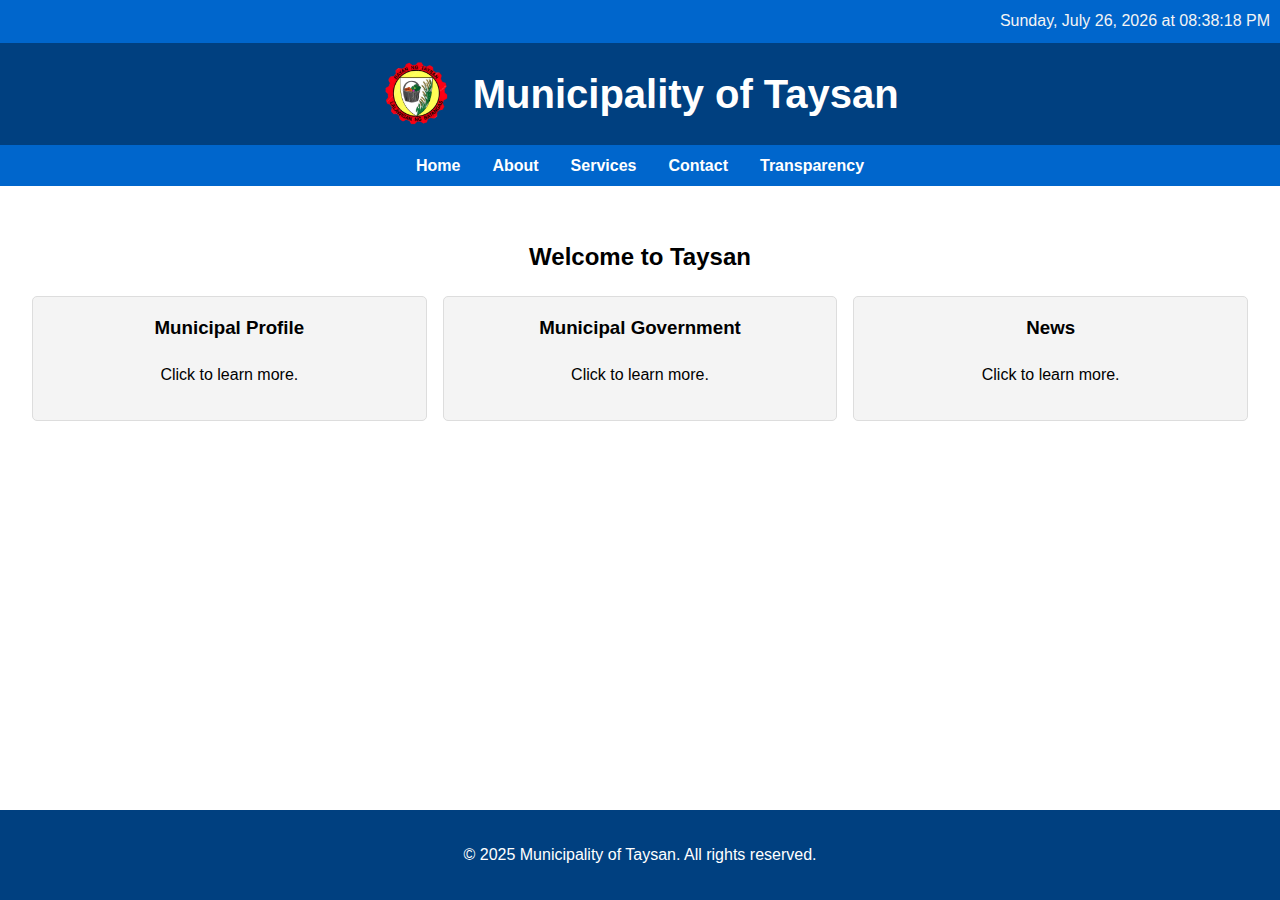
<file: index.html>
<!DOCTYPE html>
<html lang="en">
<head>
    <meta charset="UTF-8">
    <meta name="viewport" content="width=device-width, initial-scale=1.0">
    <title>Municipality of Taysan</title>
    <link rel="icon" href="images/image-removebg-preview (1).png">
    <link rel="stylesheet" href="styles.css">
    <style>
     
    </style>
</head>
<body>

    <div class="date-time" id="dateTime"></div>
    <header>
        <img src="images/image-removebg-preview (1).png" alt="Municipality Logo" style="height: 70px; vertical-align: middle; margin-right: 10px;">
        <h1 style="display: inline-block; vertical-align: middle;">Municipality of Taysan</h1>
    </header>
    

    <nav>
        <ul>
            <li><a onclick="showSection('home')">Home</a></li>
            <li><a onclick="showSection('about')">About</a></li>
            <li><a onclick="showSection('services')">Services</a></li>
            <li><a onclick="showSection('contact')">Contact</a></li>
            <li><a onclick="showSection('transparency')">Transparency</a></li>
        </ul>
    </nav>

    <main>
        <section id="home" class="section active">
            <h2>Welcome to Taysan</h2>
            <div class="cards">
                <div class="card" onclick="openModal('modal1')">
                    <h3>Municipal Profile</h3>
                    <p>Click to learn more.</p>
                </div>
                <div class="card" onclick="openModal('modal2')">
                    <h3>Municipal Government</h3>
                    <p>Click to learn more.</p>
                </div>
                <div class="card" onclick="openModal('modal3')">
                    <h3>News</h3>
                    <p>Click to learn more.</p>
                </div>
            </div>
        </section>

        <section id="about" class="section">
            <h2>About Taysan</h2>
            <p>Taysan was established as a municipality in 1919, evolving from its beginnings as Barrio Mercedes. Over the years, Taysan has grown to be a thriving community, rich in culture and history, while maintaining its agricultural roots.</p>
        </section>

        <section id="services" class="section">
            <h2>Our Services</h2>
            <div class="cards">
                <div class="card" onclick="openModal('service1')">
                    <h3>Online Payments </h3>
                    <p>Click to learn more.</p>
                </div>
                <div class="card" onclick="openModal('service2')">
                    <h3>Employment</h3>
                    <p>Click to learn more.</p>
                </div>
                <div class="card" onclick="openModal('service3')">
                    <h3>Social Welfare</h3>
                    <p>Click to learn more.</p>
                </div>
                <div class="card" onclick="openModal('service4')">
                    <h3>Health</h3>
                    <p>Click to learn more.</p>
                </div>
                <div class="card" onclick="openModal('service5')">
                    <h3>Scholarship</h3>
                    <p>Click to learn more.</p>
                </div>
                <div class="card" onclick="openModal('service6')">
                    <h3>Municipal Engineer</h3>
                    <p>Click to learn more.</p>
                </div>
            </div>
        </section>

        <section id="contact" class="section">
            <h2>Contact Us</h2>
            <p>Contact details will go here.</p>
        </section>

        <div id="modal1" class="modal">
            <p>Municipal Profile</p>
            <button onclick="closeModal('modal1')">Close</button>
        </div>
        <div id="modal2" class="modal">
            <p>Municipal Government</p>
            <button onclick="closeModal('modal2')">Close</button>
        </div>
        <div id="modal3" class="modal">
            <p>News</p>
            <button onclick="closeModal('modal3')">Close</button>
        </div>
        <div id="service1" class="modal">
            <p>Details about Service 1</p>
            <button onclick="closeModal('service1')">Close</button>
        </div>
        <div id="service2" class="modal">
            <p>Details about Service 2</p>
            <button onclick="closeModal('service2')">Close</button>
        </div>
        <div id="service3" class="modal">
            <p>Details about Service 3</p>
            <button onclick="closeModal('service3')">Close</button>
        </div>
        <div id="service4" class="modal">
            <p>Details about Service 4</p>
            <button onclick="closeModal('service4')">Close</button>
        </div>
        <div id="service5" class="modal">
            <p>Details about Service 5</p>
            <button onclick="closeModal('service5')">Close</button>
        </div>
        <div id="service6" class="modal">
            <p>Details about Service 6</p>
            <button onclick="closeModal('service6')">Close</button>
        </div>

        <div id="overlay" class="overlay" onclick="closeAllModals()"></div>

        <section id="transparency" class="section">

            <div class="cards">
                <div class="card" onclick="openModal('service1')">
                    <h3>Citizen's Charter </h3>
                    <p>Click to learn more.</p>
                </div>
                <div class="card" onclick="openModal('service2')">
                    <h3>Job Opportunities</h3>
                    <p>Click to learn more.</p>
                </div>
                <div class="card" onclick="openModal('service3')">
                    <h3>Gender and Development</h3>
                    <p>Click to learn more.</p>
                </div>
                <div class="card" onclick="openModal('service4')">
                    <h3>Public Data</h3>
                    <p>Click to learn more.</p>
                </div>
            </div>
            
        </section>
    </main>
        

    <footer>
        <p>&copy; 2025 Municipality of Taysan. All rights reserved.</p>
    </footer>

   <script src="script.js">
       
    </script>
</body>
</html>
</file>
<file: styles.css>
html, body {
            height: 100%;
            margin: 0;
            display: flex;
            flex-direction: column;
        }

        header, nav, .section {
            flex: 0;
        }


        main {
            flex: 1; /* This ensures the content area expands to fill available space */
        }

        footer {
            flex-shrink: 0;
            background: #004080;
            color: #fff;
            text-align: center;
            padding: 1rem 0;
        }
        body {
            font-family: Arial, sans-serif;
            margin: 0;
            padding: 0;
            line-height: 1.6;
        }

        header {
            background: #004080;
            color: #fff;
            padding: 1rem 0;
            text-align: center;
        }

        header h1 {
            margin: 0;
            font-size: 2.5rem;
        }

        .date-time {
            background: #0066cc;
            text-align: right;
            padding: 0.5rem 0;
            padding-right: 10px;
            font-size: 1rem;
            border-bottom: 1px solid #0066cc;
            color: #f4f4f4;
        }


        nav {
            background: #0066cc;
            padding: 0.5rem;
        }

        nav ul {
            list-style: none;
            display: flex;
            justify-content: center;
            margin: 0;
            padding: 0;
        }

        nav ul li {
            margin: 0 1rem;
        }

        nav ul li a {
            color: #fff;
            text-decoration: none;
            font-weight: bold;
            cursor: pointer;
        }

        nav ul li a:hover {
            text-decoration: underline;
        }

        .section {
            padding: 2rem;
            text-align: center;
            display: none;
        }

        .section.active {
            display: block;
        }

        .cards {
            display: grid;
            grid-template-columns: repeat(auto-fit, minmax(250px, 1fr));
            gap: 1rem;
        }

        .card {
            background: #f4f4f4;
            border: 1px solid #ddd;
            padding: 1rem;
            border-radius: 5px;
            transition: transform 0.2s, box-shadow 0.2s;
        }

        .card:hover {
            transform: scale(1.05);
            box-shadow: 0 4px 8px rgba(0, 0, 0, 0.2);
        }

        .card h3 {
            margin-top: 0;
        }

        .modal {
            display: none;
            position: fixed;
            top: 50%;
            left: 50%;
            transform: translate(-50%, -50%);
            background: #fff;
            border-radius: 5px;
            box-shadow: 0 4px 8px rgba(0, 0, 0, 0.2);
            width: 90%;
            max-width: 500px;
            padding: 1rem;
            z-index: 1000;
        }

        .modal.open {
            display: block;
        }

        .overlay {
            display: none;
            position: fixed;
            top: 0;
            left: 0;
            width: 100%;
            height: 100%;
            background: rgba(0, 0, 0, 0.5);
            z-index: 999;
        }

        .overlay.open {
            display: block;
        }

        footer {
            background: #004080;
            color: #fff;
            text-align: center;
            padding: 1rem 0;
            margin-top: 2rem;
        }
</file>
